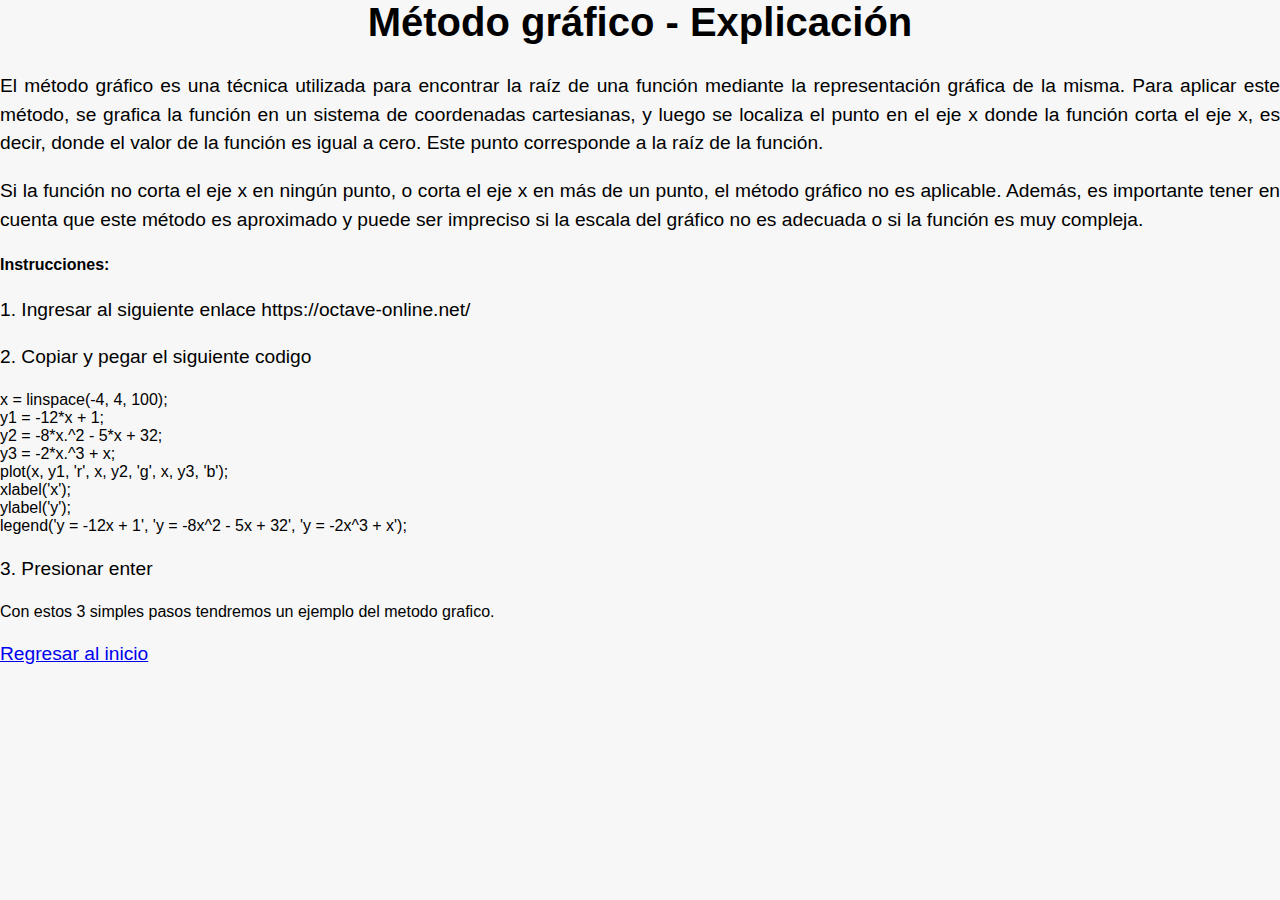
<file: metodo-grafico.html>
<!DOCTYPE html>
<html lang="es">
<head>
    <meta charset="UTF-8">
    <title>Método gráfico - Explicación</title>
    <link rel="stylesheet" href="style.css" />
</head>
<body>
    <h1>Método gráfico - Explicación</h1>
    <p>
        El método gráfico es una técnica utilizada para encontrar la raíz de una función mediante la representación gráfica de la misma. Para aplicar este método, se grafica la función en un sistema de coordenadas cartesianas, y luego se localiza el punto en el eje x donde la función corta el eje x, es decir, donde el valor de la función es igual a cero. Este punto corresponde a la raíz de la función.
    </p>
    <p>
        Si la función no corta el eje x en ningún punto, o corta el eje x en más de un punto, el método gráfico no es aplicable. Además, es importante tener en cuenta que este método es aproximado y puede ser impreciso si la escala del gráfico no es adecuada o si la función es muy compleja.
    </p>
    <h4>Instrucciones:</h4>
    <p>
        1. Ingresar al siguiente enlace https://octave-online.net/
    </p>
    <p>
        2. Copiar y pegar el siguiente codigo
    </p>
        x = linspace(-4, 4, 100);<br>
        y1 = -12*x + 1;<br>
        y2 = -8*x.^2 - 5*x + 32;<br>
        y3 = -2*x.^3 + x;<br>
        plot(x, y1, 'r', x, y2, 'g', x, y3, 'b');<br>
        xlabel('x');<br>
        ylabel('y');<br>
        legend('y = -12x + 1', 'y = -8x^2 - 5x + 32', 'y = -2x^3 + x');<br>
    <p>
        3. Presionar enter 
    </p>
    Con estos 3 simples pasos tendremos un ejemplo del metodo grafico.
    <p>
        <a href="index.html">Regresar al inicio</a>
    </p>
</body>
</html>
</file>
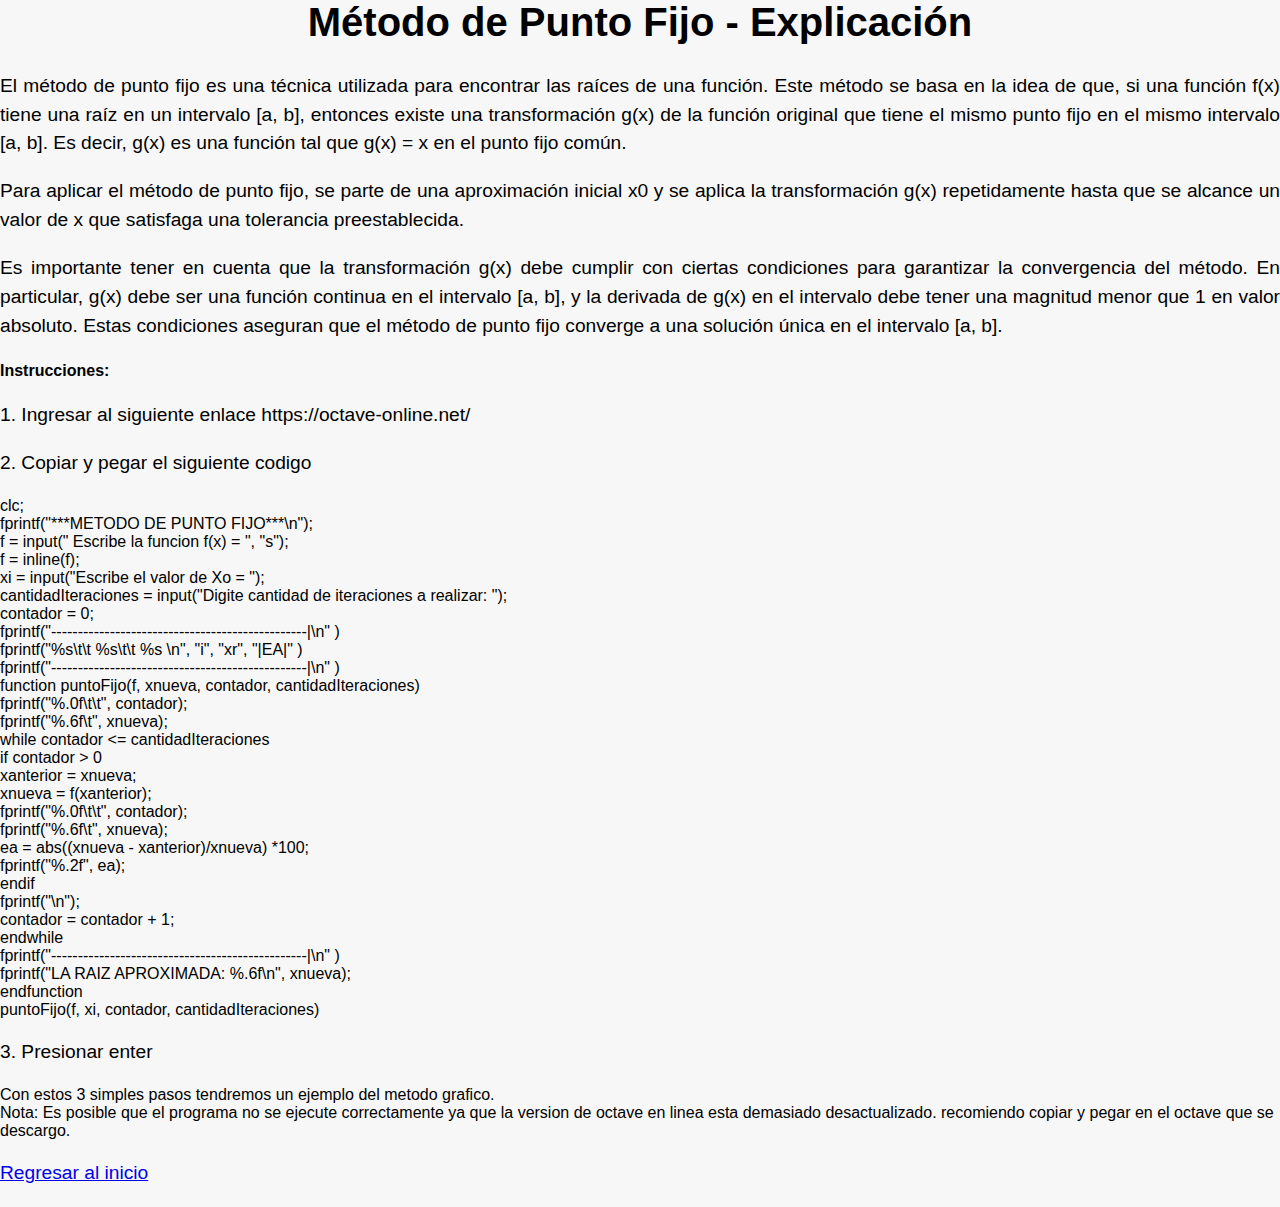
<file: Metodo-PuntoFijo.html>
<!DOCTYPE html>
<html lang="es">
<head>
    <meta charset="UTF-8">
    <title>Método gráfico - Explicación</title>
    <link rel="stylesheet" href="style.css" />
</head>
<body>
    <h1>Método de Punto Fijo - Explicación</h1>
    <p>
        El método de punto fijo es una técnica utilizada para encontrar las raíces de una función. Este método se basa en la idea de que, si una función f(x) tiene una raíz en un intervalo [a, b], entonces existe una transformación g(x) de la función original que tiene el mismo punto fijo en el mismo intervalo [a, b]. Es decir, g(x) es una función tal que g(x) = x en el punto fijo común.
    </p>
    <p>
        Para aplicar el método de punto fijo, se parte de una aproximación inicial x0 y se aplica la transformación g(x) repetidamente hasta que se alcance un valor de x que satisfaga una tolerancia preestablecida.
    </p>
    <p>
        Es importante tener en cuenta que la transformación g(x) debe cumplir con ciertas condiciones para garantizar la convergencia del método. En particular, g(x) debe ser una función continua en el intervalo [a, b], y la derivada de g(x) en el intervalo debe tener una magnitud menor que 1 en valor absoluto. Estas condiciones aseguran que el método de punto fijo converge a una solución única en el intervalo [a, b].
    </p>
    <h4>Instrucciones:</h4>
    <p>
        1. Ingresar al siguiente enlace https://octave-online.net/
    </p>
    <p>
        2. Copiar y pegar el siguiente codigo
    </p>
    clc;<br>
    fprintf("***METODO DE PUNTO FIJO***\n"); <br>        
    
    f  = input(" Escribe la funcion f(x) = ", "s");  <br>      
    f = inline(f); <br>
    
    xi = input("Escribe el valor de Xo = "); <br>
    
    cantidadIteraciones = input("Digite cantidad de iteraciones a realizar:  "); <br>
    
    contador = 0; <br>
    fprintf("------------------------------------------------|\n" ) <br>
    fprintf("%s\t\t  %s\t\t  %s \n", "i", "xr", "|EA|" )<br>
    fprintf("------------------------------------------------|\n" )<br>
    
    function puntoFijo(f, xnueva, contador, cantidadIteraciones)<br>
            
          fprintf("%.0f\t\t", contador);<br>
          fprintf("%.6f\t", xnueva);<br>
             
       while contador <= cantidadIteraciones<br>
              if contador > 0<br>
                xanterior = xnueva;<br> 
                xnueva = f(xanterior);<br>
                fprintf("%.0f\t\t", contador);<br>
                fprintf("%.6f\t", xnueva);<br>
                ea = abs((xnueva - xanterior)/xnueva) *100;<br>
                fprintf("%.2f", ea);<br>
            
              endif<br>
             
             fprintf("\n");<br>
             contador = contador + 1;<br>
       endwhile<br>
       fprintf("------------------------------------------------|\n" )<br>
       fprintf("LA RAIZ APROXIMADA: %.6f\n", xnueva);<br>
    endfunction<br>
    
    puntoFijo(f, xi, contador, cantidadIteraciones)<br>
    <p>
        3. Presionar enter 
    </p>
    Con estos 3 simples pasos tendremos un ejemplo del metodo grafico.<br>
    Nota: Es posible que el programa no se ejecute correctamente ya que la version de octave en linea esta demasiado desactualizado. recomiendo copiar y pegar en el octave que se descargo.
    <p>
        <a href="index.html">Regresar al inicio</a>
    </p>
</body>
</html>
</file>
<file: style.css>
nav {
    background-color: #333;
    color: #fff;
    height: 60px;
    display: flex;
    justify-content: space-between;
    align-items: center;
  }
  
  nav ul {
    margin: 0;
    padding: 0;
    display: flex;
  }
  
  nav ul li {
    list-style: none;
    margin: 0;
    padding: 0;
    position: relative;
  }
  
  nav ul li a {
    display: block;
    padding: 0 20px;
    line-height: 60px;
    color: #fff;
    text-decoration: none;
  }
  
  nav ul ul {
    display: none;
    position: absolute;
    top: 60px;
    left: 0;
    background-color: #333;
    padding: 0;
    z-index: 1;
  }
  
  nav ul ul li {
    display: block;
    padding: 10px;
  }
  
  nav ul ul li a {
    color: #fff;
  }
  
  .dropdown.active > ul {
    display: block;
  }
  
  body {
    font-family: Arial, sans-serif;
    margin: 0;
    padding: 0;
    background-color: #f7f7f7;
  }
  
  .container {
    max-width: 1200px;
    margin: 0 auto;
    padding: 20px;
  }
  
  h1 {
    font-size: 2.5em;
    margin-top: 0;
    text-align: center;
  }
  
  p {
    text-align: justify;
    font-size: 1.2em;
    line-height: 1.5;
  }

  title{
    text-align: center;
  }
</file>
